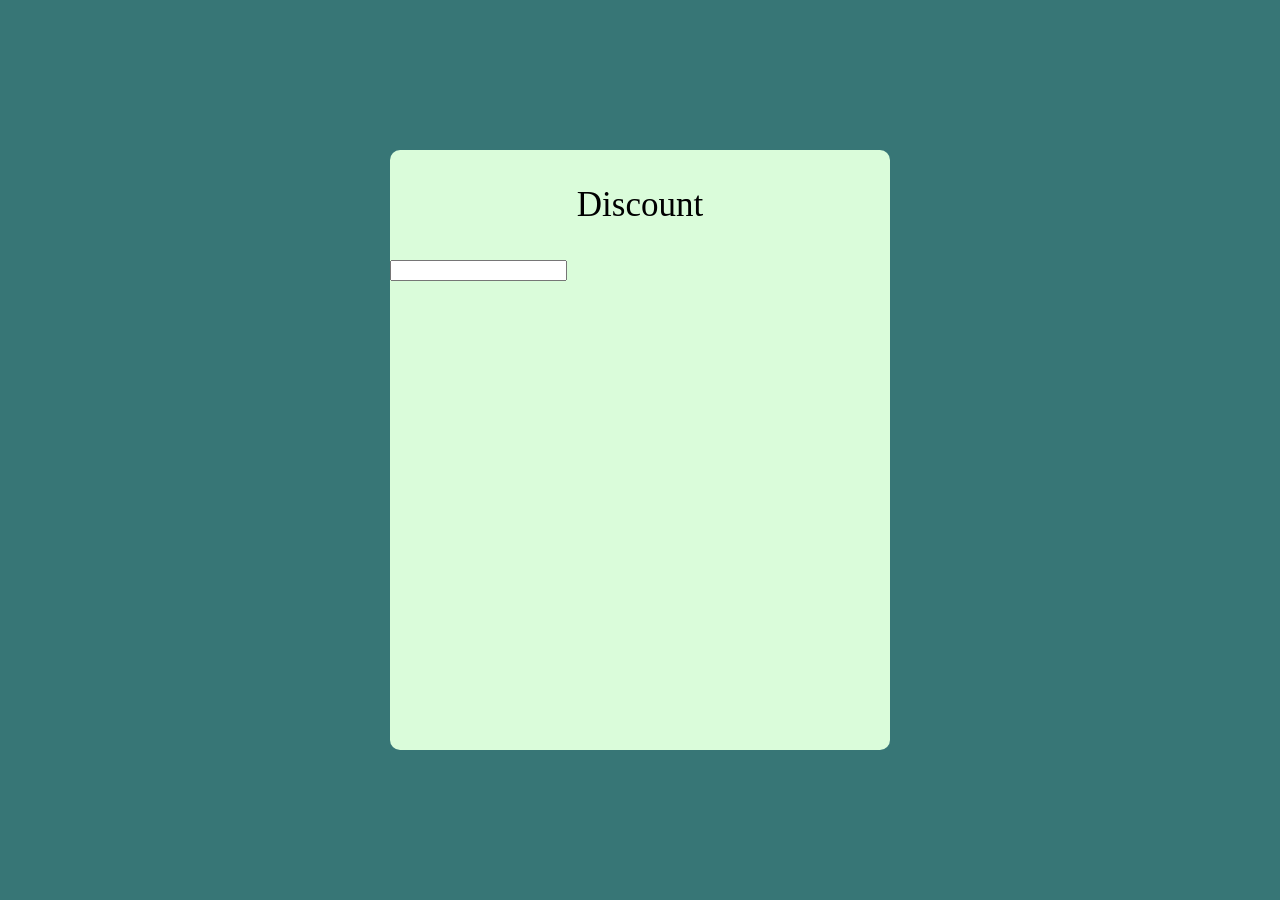
<file: Discount/index.html>
<!DOCTYPE html>
<html lang="en">
<head>
    <meta charset="UTF-8">
    <meta name="viewport" content="width=device-width, initial-scale=1.0">
    <title>FDCalculate</title>
    <link rel="stylesheet" href="style.css">
</head>
<body class="tag1">
    <div class="tag2">
        <div class="tag3">
            <p>Discount</p>
        </div>
        <div>
            <input type="text" placeholder=""
        </div>
    </div>
</body>
</html>
</file>
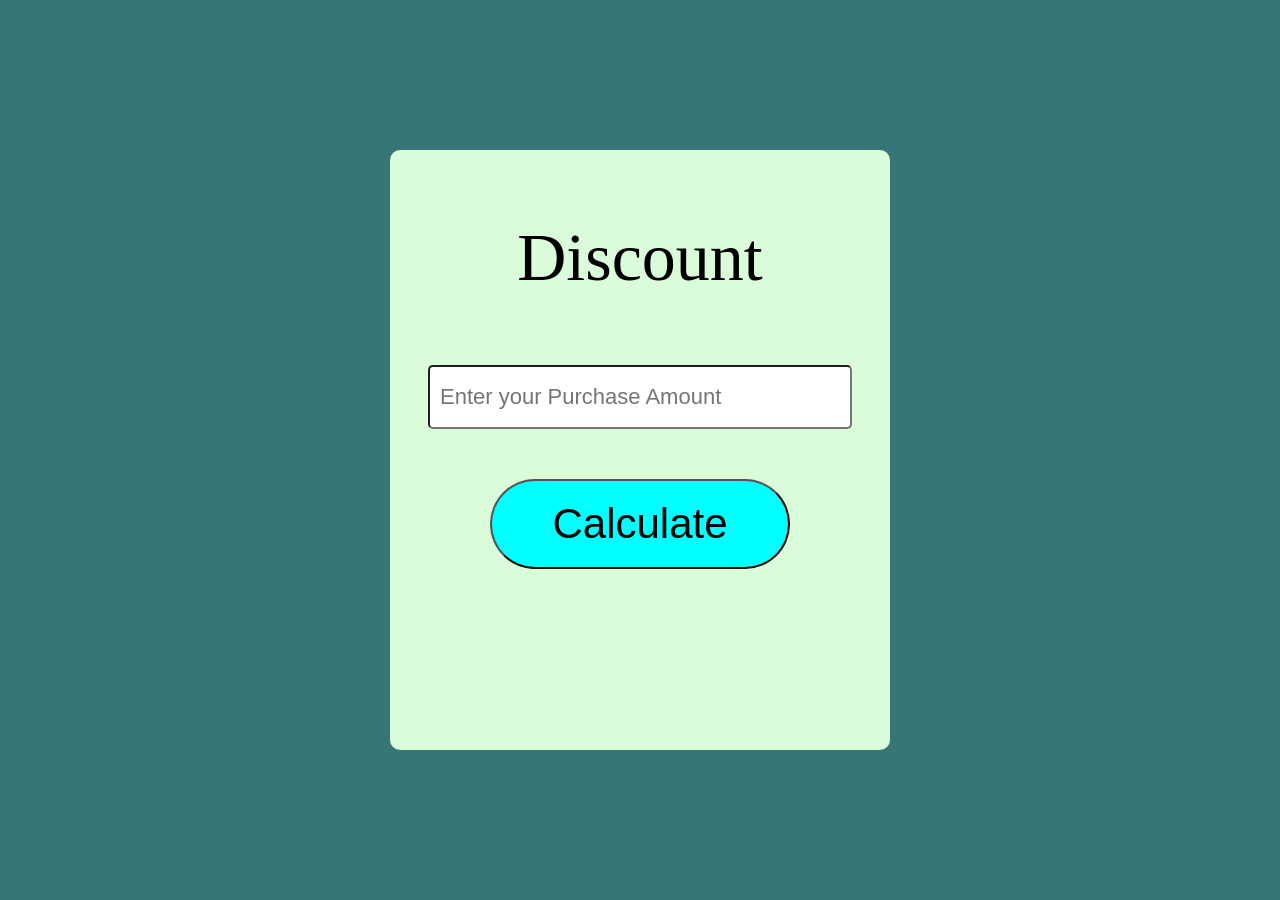
<file: FDCalculator/index.html>
<!DOCTYPE html>
<html lang="en">
<head>
    <meta charset="UTF-8">
    <meta name="viewport" content="width=device-width, initial-scale=1.0">
    <title>FDCalculate</title>
    <link rel="stylesheet" href="style.css">
</head>
<body class="tag1">
    <div class="tag2">
        <div class="tag3">
            <p>Discount</p>
        </div>
        <div class="tag4">
            <input id="value" type="text" placeholder="Enter your Purchase Amount">
        </div>
        <div class="tag5">
            <button  type="button" onclick="method()">Calculate</button>
        </div>
        <div id="answer">

        </div>
    </div>
    <script>
       function method() {
    let value = Number(document.getElementById("value").value);
    let discount = 0;

    if (value >= 0 && value <= 100) discount = 10;
    else if (value <= 200) discount = 20;
    else if (value <= 300) discount = 30;
    else if (value <= 400) discount = 40;
    else if (value <= 500) discount = 50;
    else if (value <= 600) discount = 60;
    else if (value <= 700) discount = 70;
    else if (value <= 800) discount = 80;
    else if (value <= 900) discount = 85;
    else discount = 90;

    let result = document.getElementById("answer");
    result.innerHTML = "Your Discount: " + discount + "%";
}
        </script>

</body>
</html>
</file>
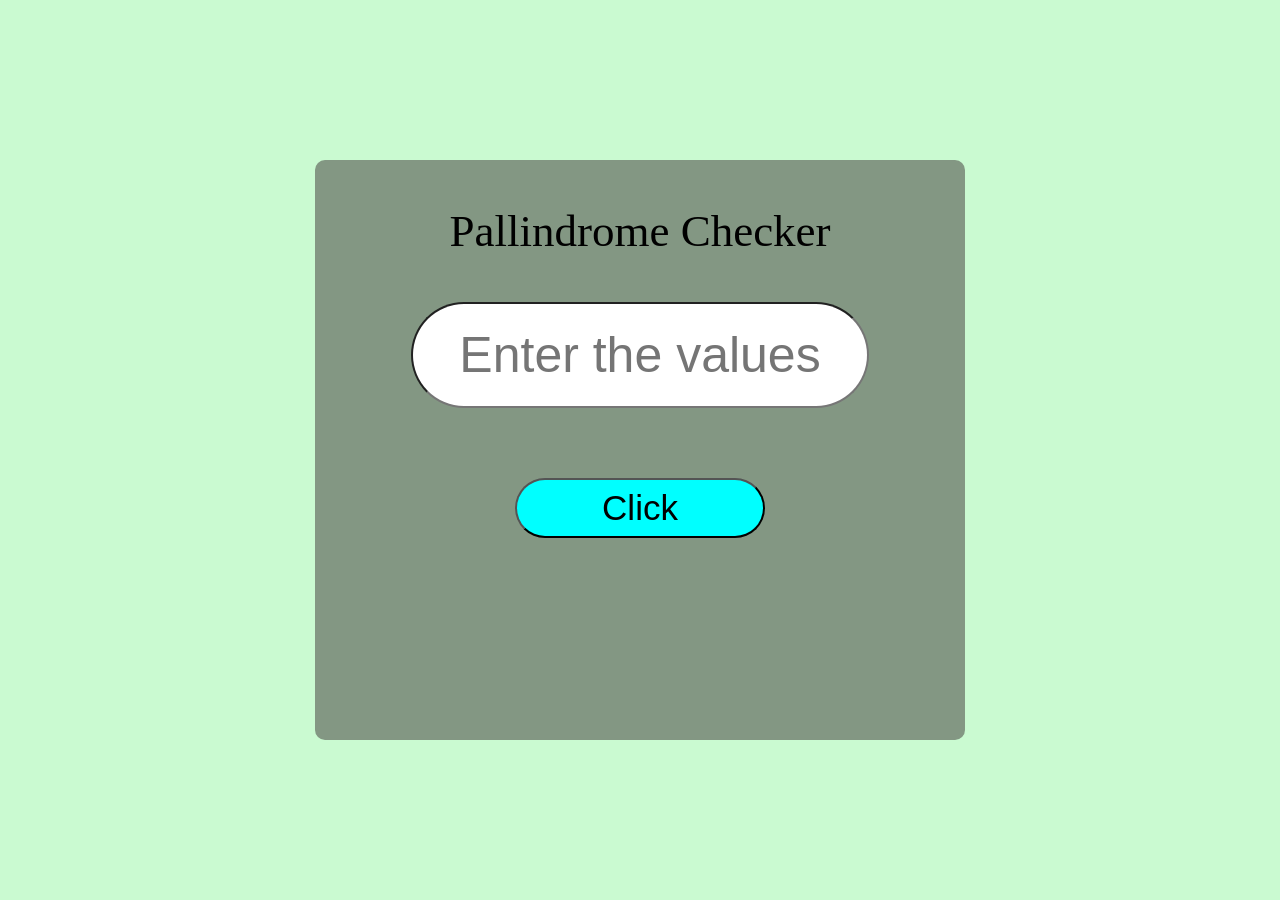
<file: Pallindrome/index.html>
<!DOCTYPE html>
<html lang="en">
<head>
    <meta charset="UTF-8">
    <meta name="viewport" content="width=device-width, initial-scale=1.0">
    <title>Pallindrome Checker</title>
    <link rel="stylesheet" href="style.css">
</head>
<body class="tag1">
    <div class="tag2">
        <div class="tag3">
            <p>Pallindrome Checker</p>
        </div>
        <div class="tag4">
            <input type="text" id="numbers" placeholder="Enter the values">
        </div>
        <div class="tag5">
            <button type="button" onclick="method()">Click</button>
        </div>
        <div id="results">

        </div>
    </div>
    <script>
        function method(){
         let text = document.getElementById("numbers").value;

    let original = text;
    let reverse = "";

    for(let i = text.length - 1; i >= 0; i--){
        reverse += text[i];
    }

    let results = document.getElementById("results");

    if(original == reverse){
        results.innerHTML = "Palindrome";
    }
    else{
        results.innerHTML = "Not Palindrome";
    }
    }
    </script>
</body>
</html>
</file>
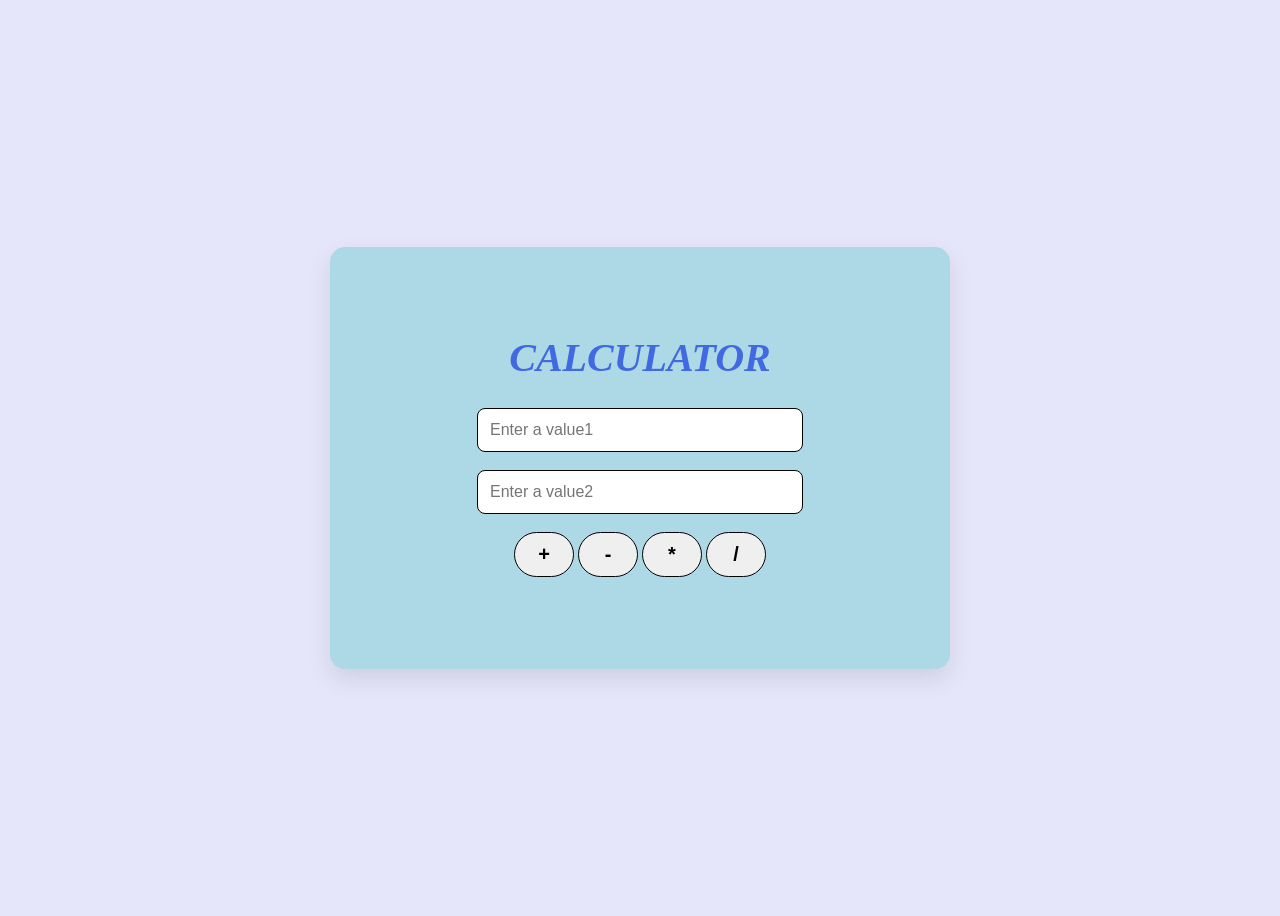
<file: Calculator.html>
<!DOCTYPE html>
<html lang="en">
<head>
    <meta charset="UTF-8">
    <title>Calculator</title>
    <style >
    body
    {
    background-color:lavender;
    display:flex;
    justify-content:center;
    align-items:center;
    height:100vh;
    }
    input
    {
    width:300px;
    padding:12px;
    border:1px solid black;
    border-radius:8px;
    font-size:16px;
    }
    
    button
    {
    width:60px;
    height:45px;
    font-size:20px;
    font-weight:bold;
    border-radius:25px;
    border:1px solid black;
    background-color:coral pink;
    }
    h1
    {
    font-style:italic;
    font-size:40px;
    color:royalblue;
    }
    p
    {
      font-size:32px;
      font-weight:bold;
      color:blue;
      background-color:pink;
    }
    .container
    {
      text-align:center;
      background-color:lightblue;
      padding:60px;
      border-radius:15px;
      box-shadow:0 10px 25px rgba(0,0,0,0.1);
      width:500px;
    }
    </style>
</head>

<body>
<div class = "container">
<form>
<h1> CALCULATOR</h1>
    <input type="number" id="n1" placeholder="Enter a value1"/></br></br>
    <input type="number" id="n2" placeholder="Enter a value2"/></br></br>
    <button type="button" onclick="Add()"> + </button>
    <button type="button" onclick="Sub()"> - </button>
    <button type="button" onclick="Multi()"> * </button>
    <button  type="button" onclick="Div()"> / </button>
    <p id="add"></p>
    <p id="sub"></p>
    <p id="multi"></p>
    <p id="div"></p>
    
</form>
</div>
<script>
    function Add()
    {
    let v1 = Number(document.getElementById("n1").value);
    let v2 = Number(document.getElementById("n2").value);
   let Result1 = v1 + v2;
   document.getElementById("add").innerText="Addition of "+v1+" and "+v2+" is : "+Result1;
    }
    function Sub()
    {
    let v1 = Number(document.getElementById("n1").value);
    let v2 = Number(document.getElementById("n2").value);
   let Result1 = v1 - v2;
   document.getElementById("add").innerText="Subraction of "+v1+" and "+v2+" is : "+Result1;
    }
    function Multi()
    {
    let v1 = Number(document.getElementById("n1").value);
    let v2 = Number(document.getElementById("n2").value);
   let Result1 = v1 * v2;
   document.getElementById("add").innerText="Multiplication of "+v1+" and "+v2+" is : "+Result1;
    }
    function Div()
    {
    let v1 = Number(document.getElementById("n1").value);
    let v2 = Number(document.getElementById("n2").value);
   let Result1 = v1 / v2;
   document.getElementById("add").innerText="Division of "+v1+" and "+v2+" is : "+Result1;
    }
</script>
</body>
</html>
</file>
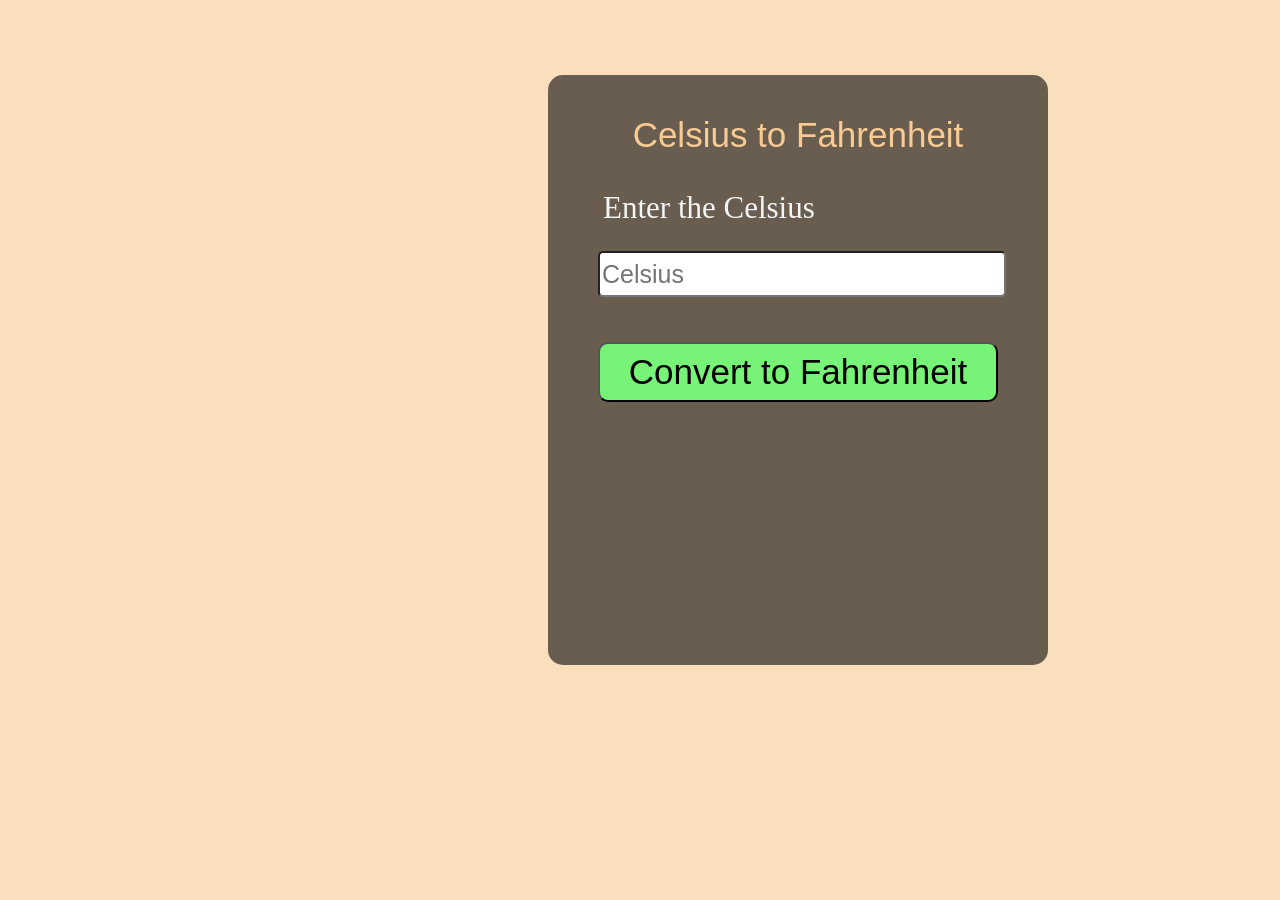
<file: FahrenheitConverter/Form4.html>
<!DOCTYPE html>
<html lang="en">
<head>
    <meta charset="UTF-8">
    <meta name="viewport" content="width=device-width, initial-scale=1.0">
    <title>Form2</title>
    <link rel="stylesheet" href="Form4.css">
</head>
<body class="tag1">
    <div class="tag2">
        <div class="tag3">
            <p>Celsius to Fahrenheit</p>
        </div>
        <div class="tag4">
            <label>Enter the Celsius</label>
        </div>
        <div class="tag5">
            <input type="text" id="values" placeholder="Celsius">
        </div>
        <div class="tag6">
           <button type="submit" onclick="convert()">Convert to Fahrenheit</button>
        </div>
        <div id="result" class="tag7">
            
        </div>
    </div>
    <script >
        function convert(){
        let Cmvalue = Number(document.getElementById('values').value)
        let Invalue = ( Cmvalue * 9/5) + 32 
        let result = document.getElementById('result')
        result.innerHTML = Invalue.toFixed(1)
        }
    </script>
</body>
</html>
</file>
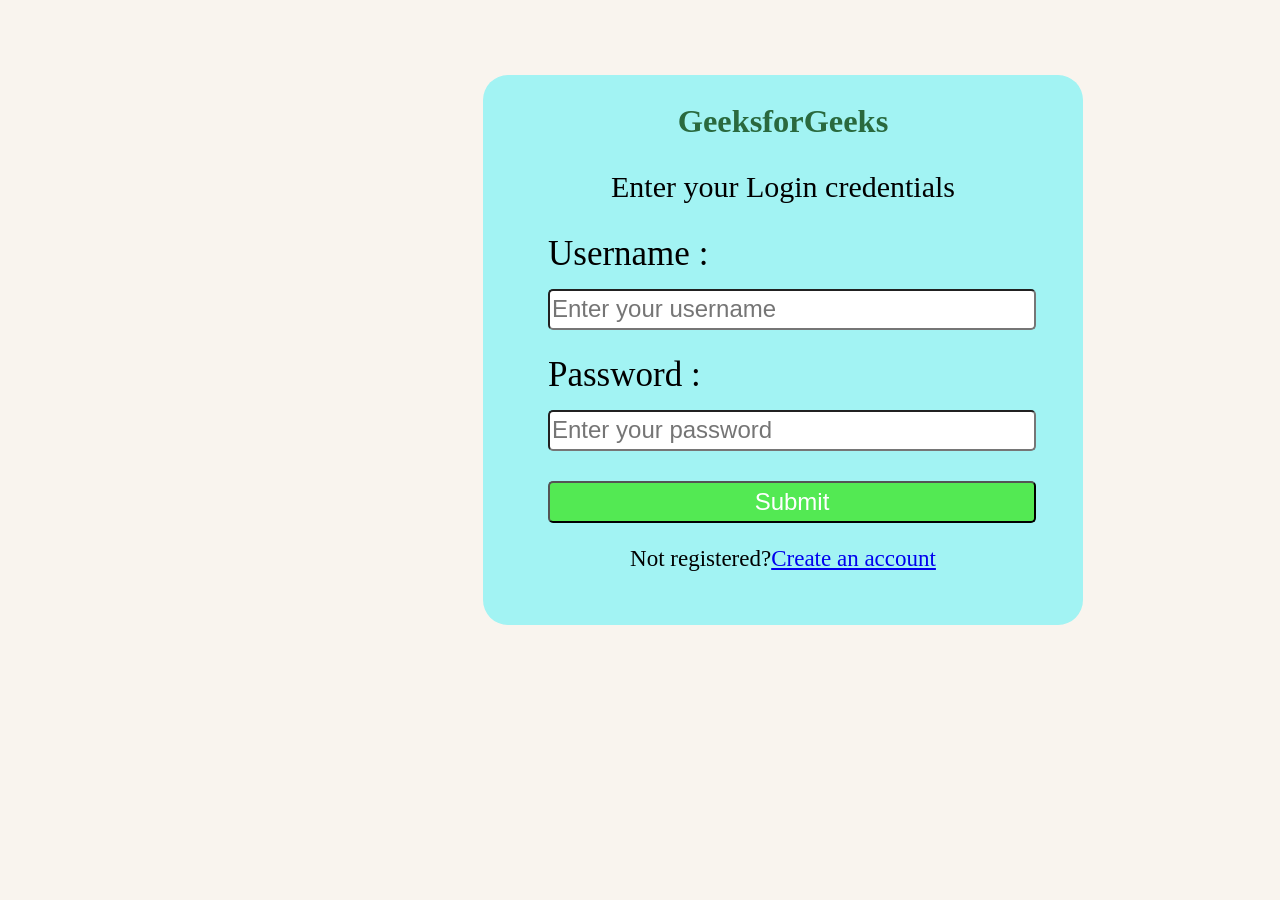
<file: Form1/Login1.html>
<!DOCTYPE html>
<html lang="en">
<head>
    <meta charset="UTF-8">
    <meta name="viewport" content="width=device-width, initial-scale=1.0">
    <title>Login Form</title>
    <link rel="stylesheet" href="Login1.css">
</head>
<body class="tag1">
        <div class="tag2">
            <div class="tag3">
                <h2> GeeksforGeeks</h2>
            </div>
            <div class="tag4">
                <p>Enter your Login credentials</p>
            </div>
            <div class="tag5">
                <label>Username :</label>
            </div>
            <div class="tag6">
                <input type="text" name="username" placeholder="Enter your username">
            </div>
            <div class="tag7">
                     <label>Password :</label>
            </div>
             <div class="tag8">
                <input type="password" name="password" placeholder="Enter your password">
            </div>
            <div class="tag9">
               <button type="submit" onclick="alert('Sucessfully Login')">Submit</button>
            </div>
            <div class="tag10">
                <p>Not registered?<a href="Login1.html">Create an account</a></p>
            </div>
        </div>
</body>
</html>
</file>
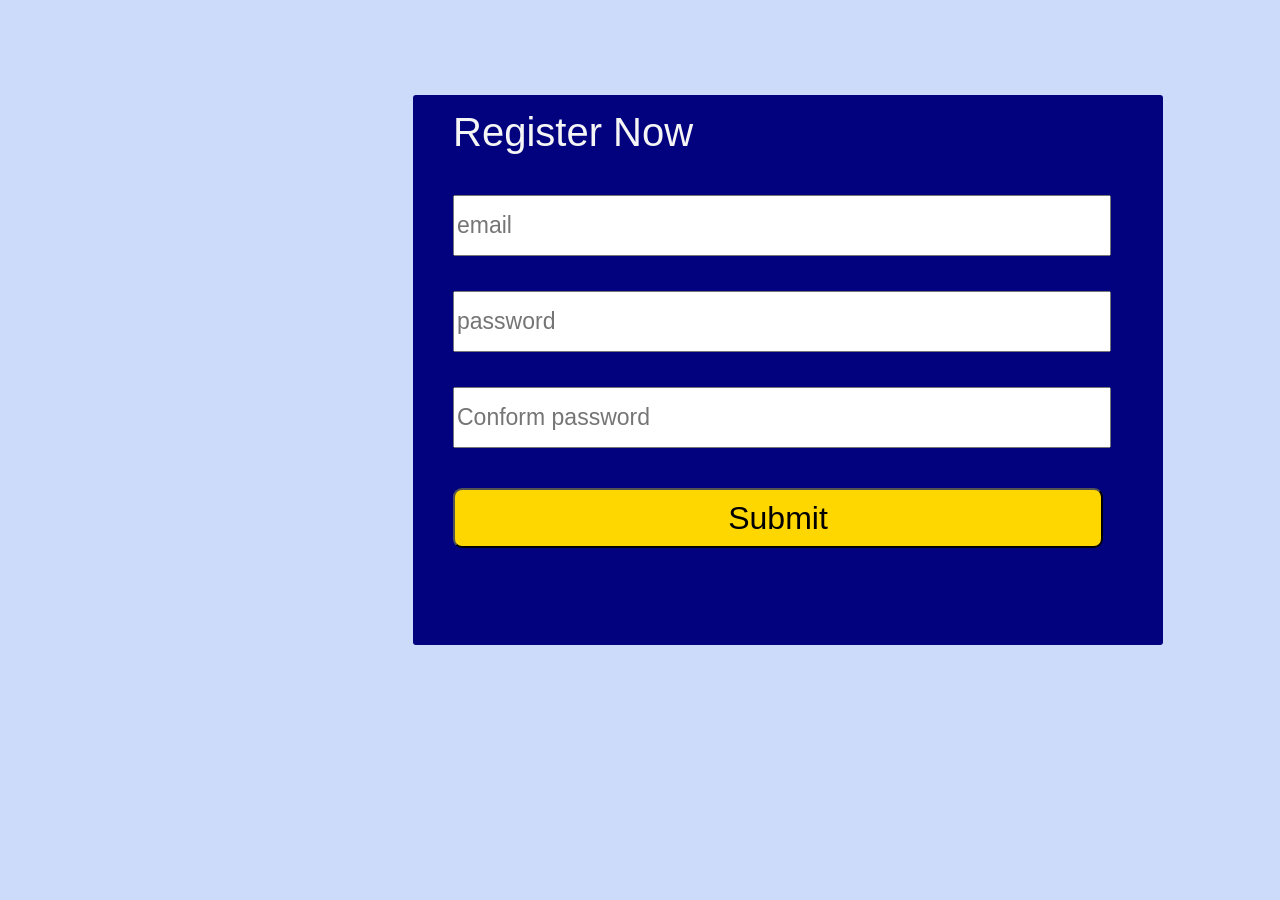
<file: Form2/Login1.html>
<!DOCTYPE html>
<html lang="en">
<head>
    <meta charset="UTF-8">
    <meta name="viewport" content="width=device-width, initial-scale=1.0">
    <title>LoginForm</title>
    <link rel="stylesheet" href="Login.css">
</head>
<body class="tag1">
    <div class="tag2">
        <div class="tag3">
            <p>Register Now</p>
        </div>
        <div class="tag4">
            <input type="email" name="mailid" placeholder="email">
        </div>
        <div class="tag5">
            <input type="password" name="pass" placeholder="password">
        </div>
        <div class="tag6">
            <input type="password" name="pass" placeholder="Conform password">
        </div>
        <div class="tag7">
            <input type="submit" onclick="alert('Sucessfull')" name="submit">
        </div>
    </div>
</body>
</html>
</file>
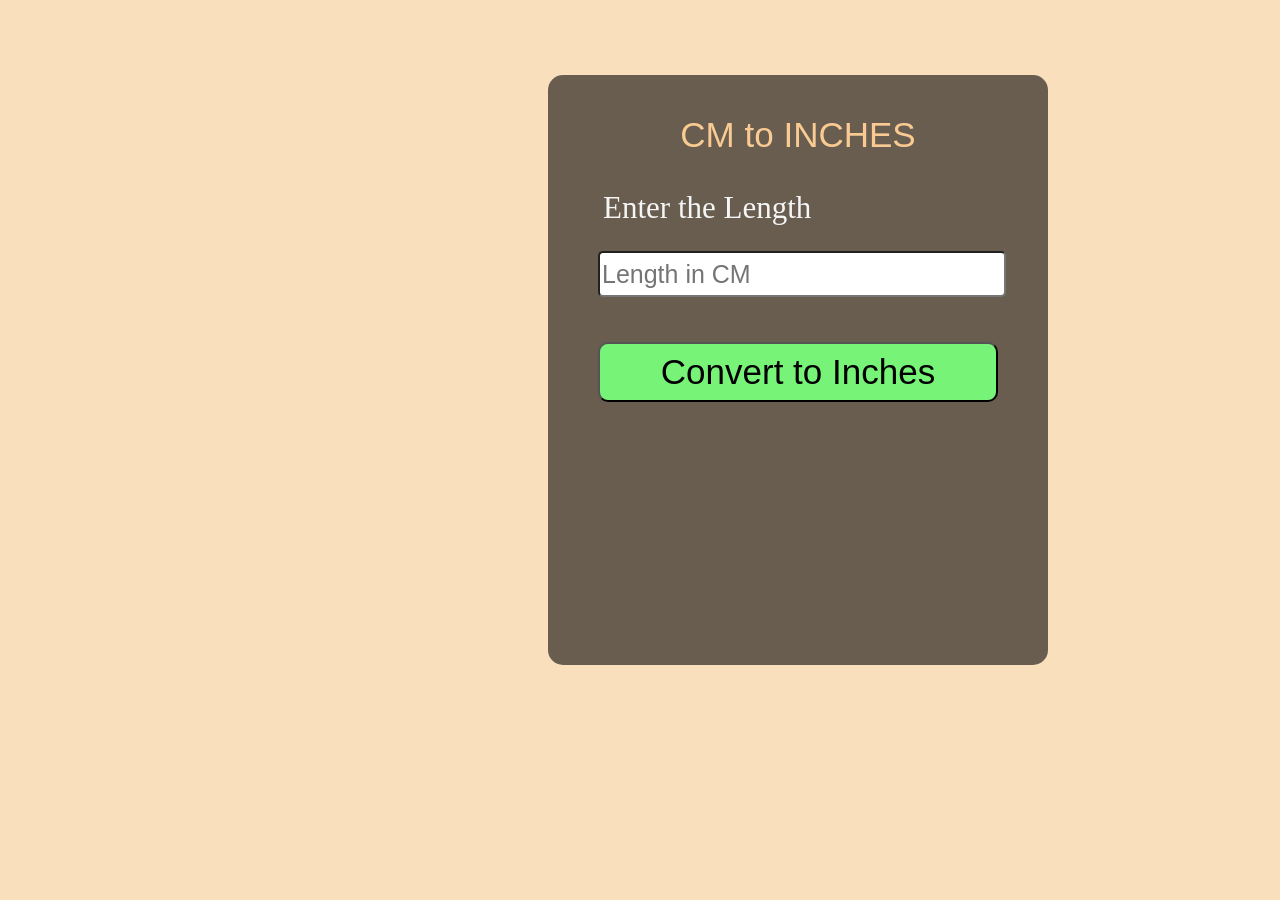
<file: LengthConverter/Form2.html>
<!DOCTYPE html>
<html lang="en">
<head>
    <meta charset="UTF-8">
    <meta name="viewport" content="width=device-width, initial-scale=1.0">
    <title>Form2</title>
    <link rel="stylesheet" href="Form2.css">
</head>
<body class="tag1">
    <div class="tag2">
        <div class="tag3">
            <p>CM to INCHES</p>
        </div>
        <div class="tag4">
            <label>Enter the Length</label>
        </div>
        <div class="tag5">
            <input type="text" id="values" placeholder="Length in CM">
        </div>
        <div class="tag6">
           <button type="submit" onclick="convert()">Convert to Inches</button>
        </div>
        <div id="result" class="tag7">
            
        </div>
    </div>
    <script src="Form2.js">
        
    </script>
</body>
</html>
</file>
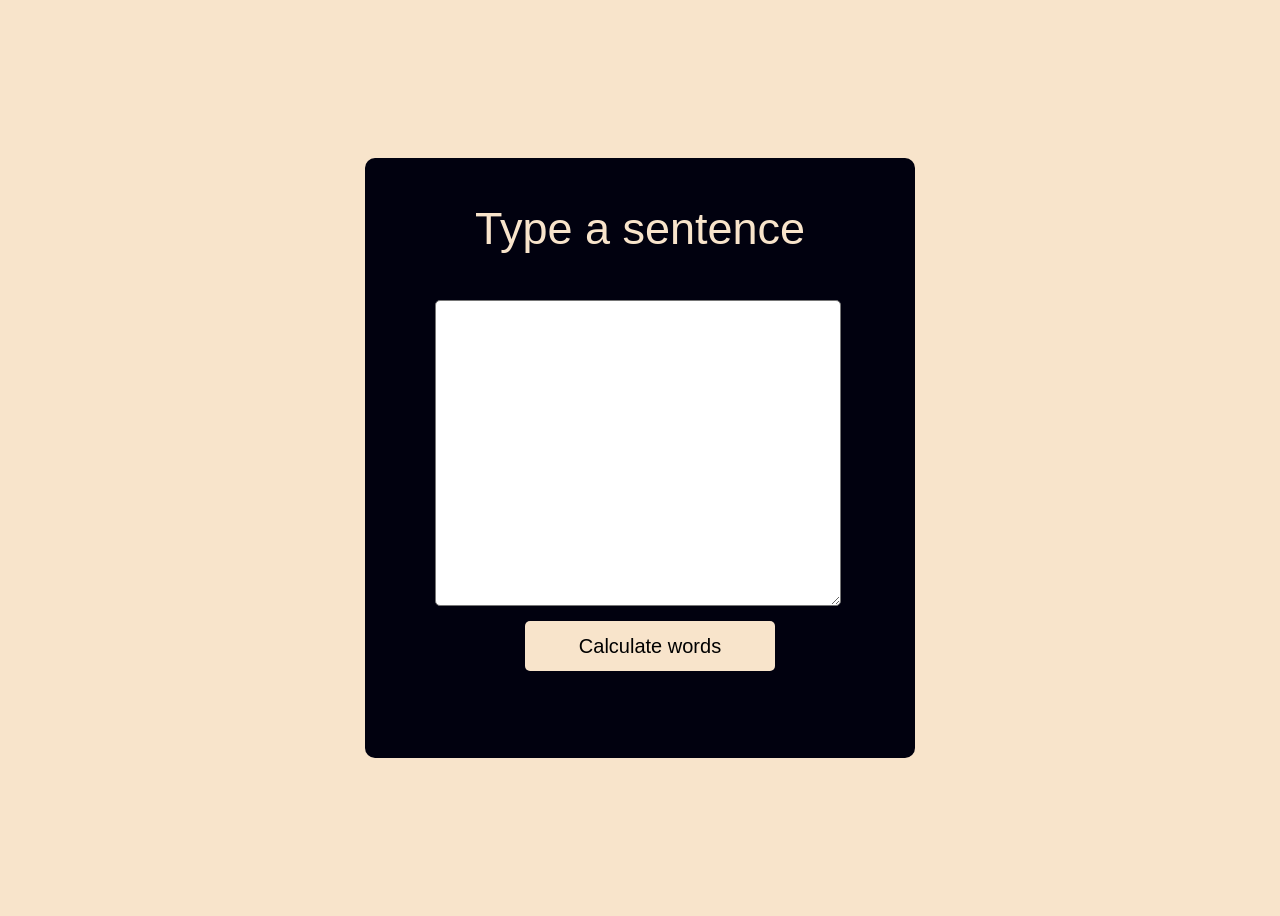
<file: Word Count/Form3.html>
<!DOCTYPE html>
<html lang="en">
<head>
    <meta charset="UTF-8">
    <meta name="viewport" content="width=device-width, initial-scale=1.0">
    <title>Login Form3</title>
    <link rel="stylesheet" href="Form3.css">
</head>
<body class="tag1">
    <div class="tag2">
        <div class="tag3">
            <p>Type a sentence</p>
        </div>
        <div class="tag4">
            <textarea class="size" id="wordcount"></textarea>
        </div>
        <div>
            <input type="button"  class="tag5" onclick="method()"  value="Calculate words">
        </div>
        <div class="tag6">

        </div>
    </div>
    <script>
        function method(){
           let text = document.getElementById('wordcount').value;
           let count = text.split(" ").length;
           document.querySelector(".tag6").innerHTML ="Words-Count : "+count;
        }
    </script>
</body>
</html>
</file>
<file: Discount/style.css>
.tag1{
    background-color: rgb(55, 118, 118);
     display: flex;
    justify-content: center;
    align-items: center;
    margin: 0;
    height: 100vh;
}
.tag2{
    background-color: rgb(218, 252, 218);
    height: 600px;
    width: 500px;
   border-radius: 10px;
}
.tag3{
    text-align: center;
    font-size: 35px;
}
</file>
<file: FDCalculator/style.css>
.tag1{
    background-color: rgb(55, 118, 118);
     display: flex;
    justify-content: center;
    align-items: center;
    margin: 0;
    height: 100vh;
}
.tag2{
    background-color: rgb(218, 252, 218);
    height: 600px;
    width: 500px;
   border-radius: 10px;
}
.tag3{
    text-align: center;
    font-size: 68px;
}
.tag4{
    display: flex;
    justify-content: center;
}
.tag4 input{
      width: 400px;
    height: 40px;
    padding: 10px;
    font-size: 22px;
    border-radius: 5px;
}
.tag5{
   display: flex;
   justify-content: center;
}
.tag5 button{
    margin-top: 50px;
    width: 300px;
    height: 90px;
    padding: 10px;
    font-size: 42px;
    border-radius: 55px;
    background-color: aqua;
}
.tag5 button:hover{
    background-color: rgb(1, 51, 51)
}
#answer{
    color: rgb(6, 27, 27);
    text-align: center;
    margin-top: 45px;
    font-size: 35px;
}
</file>
<file: Pallindrome/style.css>
.tag1{
    background-color:rgb(202, 250, 209);
    margin: 0;
    height: 100vh;
    display: flex;
    justify-content: center;
    align-items: center;
}
.tag2{
    background-color: rgb(131, 151, 131);
    height: 580px;
    width: 650px;
    border-radius: 10px;
}
.tag3{
    text-align: center;
    font-size: 45px;
    color:rgb(0, 0, 0);
}
.tag4{
     display: flex;
    justify-content: center;
    align-items: center;
}
.tag4 input{
    height: 100px;
    width: 450px;
    font-size: 50px;
    border-radius: 80px;
    text-align: center;
}
.tag5{
    display: flex;
    justify-content: center;
    align-items: center;
}
.tag5 button{
    height: 60px;
    width: 250px;
    font-size: 25px;
    border-radius: 80px;
    text-align: center;
    margin-top: 70px;
    font-size: 35px;
    background-color: aqua;
}
.tag5 button:hover{
    background-color: rgb(4, 42, 42);
}
#results{
    text-align: center;
    margin-top: 55px;
    font-size: 45px;
}
</file>
<file: FahrenheitConverter/Form4.css>
.tag1{
    background-color: rgb(250, 223, 189);
    width: 300px;
    height: 100px;
}
.tag2{
    background-color: rgba(0, 0, 0, 0.579);
    width: 500px;
    height: 590px;
    margin-left: 540px;
    margin-top: 75px;
    border-radius: 15px;
}
.tag3{
    color:rgb(249, 203, 147);
    text-align: center;
    padding-top: 5px;
    font-size: 35px;
    font-family:Arial, Helvetica, sans-serif
}
.tag4{
    margin-left: 55px;
    font-size: 31px;
    color:whitesmoke;
}
.tag5{
    padding-top: 25px;
    margin-left: 50px;
}
.tag5 input{
    width: 400px;
    height: 40px;
    font-size: 25px;
    border-radius: 5px;
}
.tag6{
    padding-top: 45px;
    margin-left: 50px;
}
.tag6 button{
     width: 400px;
    height: 60px;
    border-radius: 10px;
    font-size: 35px;
    background-color: rgb(119, 244, 119);
}
.tag6 button:hover{
    background-color:rgb(1, 208, 1)
}
.tag7{
    padding-top: 50px;
    color: white;
    font-size: 32px;
    text-align: center;
}
</file>
<file: Form1/Login1.css>
.tag1{
    background-color: rgb(249, 244, 238);
}
.tag2{
    background-color: rgb(162, 243, 243);
    height: 550px;
    width: 600px;
    margin-top: 75px;
    margin-left: 475px;
    border-radius: 25px;
}
.tag3{
  color: rgba(1, 59, 1, 0.748);
  text-align: center;
  padding-top: 1px;
  font-size: 135%; 
}
.tag4{
    text-align: center;
    font-size:30px;
}
.tag5{
    font-size: 35px;
    margin-left: 65px;
}
.tag6{
    margin-top: 15px;
    margin-left: 65px;
}
.tag6 input{
    width: 480px;
    height: 35px;
    font-size: 24px;
    border-radius: 5px;
}
.tag7{
    padding-top: 25px;
    font-size: 35px;
    margin-left: 65px;
}
.tag8 input{
    width: 480px;
    height: 35px;
    font-size: 24px;
    border-radius: 5px;
    margin-left: 65px;
    margin-top: 15px;
}
.tag9 button{
    margin-top: 30px;
    margin-left: 65px;
    width: 488px;
    height: 42px;
    font-size: 24px;
    border-radius: 5px;
    color: rgb(255, 255, 255);
    background-color:rgb(83, 233, 83);   
}
button:hover{
    background-color:blue ;
}

.tag10{
    text-align: center;
    font-size: 23px;
}
</file>
<file: Form2/Login.css>
.tag1{
    background-color:rgb(204, 219, 249);
}
.tag2{
    background-color: rgb(2, 2, 127);
    height: 550px;
    width: 750px;
    margin-top:95px;
    margin-left: 405px;
    border-radius: 3px;
}
.tag3 p{
    color: whitesmoke;
    font-size:40px;
    padding-top: 15px;
    padding-left: 40px;
    font-family:Verdana, Geneva, Tahoma, sans-serif;
}
.tag4 input{
    margin-left: 40px;
    width: 650px;
    height: 55px;
    margin-right: 40px;
    font-size: 23px;
}
.tag5 input{
    margin-top: 35px;
    margin-left: 40px;
    width: 650px;
    height: 55px;
    margin-right: 40px;
    font-size: 23px;
}
.tag6 input{
    margin-top: 35px;
 margin-left: 40px;
    width: 650px;
    height: 55px;
    margin-right: 40px;
    font-size: 23px;
}
.tag7 input{
    margin-top: 40px;
    height: 60px;
    width: 650px;
    margin-left: 40px;
    font-size: xx-large;
    background-color: gold;
    border-radius: 9px;
}

.tag7 input:hover{
    background-color: rgb(117, 117, 6);
}
</file>
<file: LengthConverter/Form2.css>
.tag1{
    background-color: rgb(250, 223, 189);
    width: 300px;
    height: 100px;
}
.tag2{
    background-color: rgba(0, 0, 0, 0.579);
    width: 500px;
    height: 590px;
    margin-left: 540px;
    margin-top: 75px;
    border-radius: 15px;
}
.tag3{
    color:rgb(249, 203, 147);
    text-align: center;
    padding-top: 5px;
    font-size: 35px;
    font-family:Arial, Helvetica, sans-serif
}
.tag4{
    margin-left: 55px;
    font-size: 31px;
    color:whitesmoke;
}
.tag5{
    padding-top: 25px;
    margin-left: 50px;
}
.tag5 input{
    width: 400px;
    height: 40px;
    font-size: 25px;
    border-radius: 5px;
}
.tag6{
    padding-top: 45px;
    margin-left: 50px;
}
.tag6 button{
     width: 400px;
    height: 60px;
    border-radius: 10px;
    font-size: 35px;
    background-color: rgb(119, 244, 119);
}
.tag6 button:hover{
    background-color:rgb(1, 208, 1)
}
.tag7{
    padding-top: 50px;
    color: white;
    font-size: 32px;
    text-align: center;
}
</file>
<file: Word Count/Form3.css>
body{
    background-color:rgb(248, 228, 203);
     display:flex;
    justify-content:center;
    align-items:center;
   height: 100vh;
}
.tag2{
    background-color: rgb(1, 1, 15);
    height: 600px;
    width: 550px;
    border-radius: 10px;
}
.tag3{
    color: rgb(248, 228, 203);
    margin-top: 30px;
    text-align: center;
    font-size: 45px;
    font-family: 'Lucida Sans', 'Lucida Sans Regular', 'Lucida Grande', 'Lucida Sans Unicode', Geneva, Verdana, sans-serif;
}
.tag4 textarea{
    height: 300px;
    width: 400px;
    display:flex;
    justify-content:center;
    align-items:center;
    margin-left:70px;
    border-radius: 5px;
}
.size{
    font-size: 20px;
}
.tag5 {
    width:250px;
    height:50px;
    margin-left:160px;
    border:none;
    border-radius:5px;
    background-color: rgb(248, 228, 203);
    font-size:20px;
    cursor:pointer;
    margin-top: 15px;
}
.tag5:hover{
    background-color: rgb(243, 108, 108);
}
.tag6{
    width: 100%;
    text-align: center;
    margin-top: 18px;
    color:rgb(248, 228, 203) ;
    font-size: 35px;
    
}
</file>
